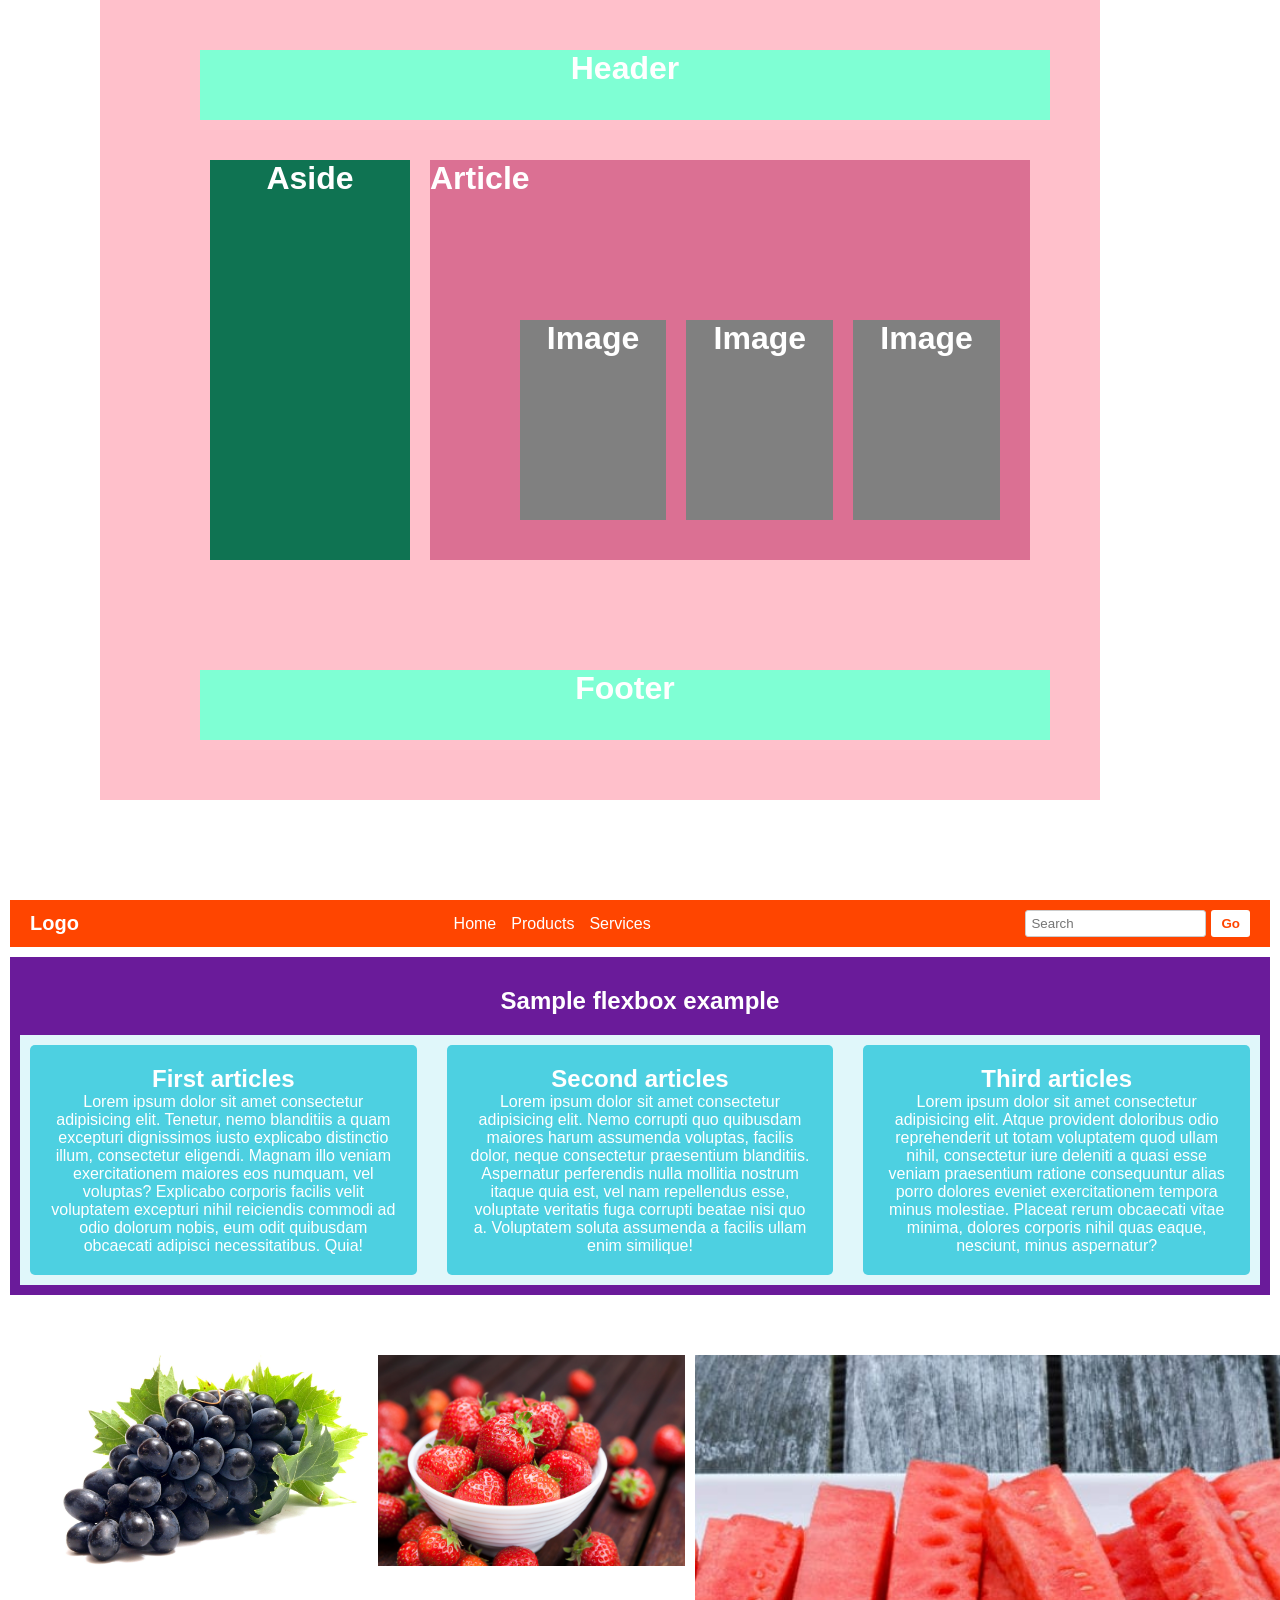
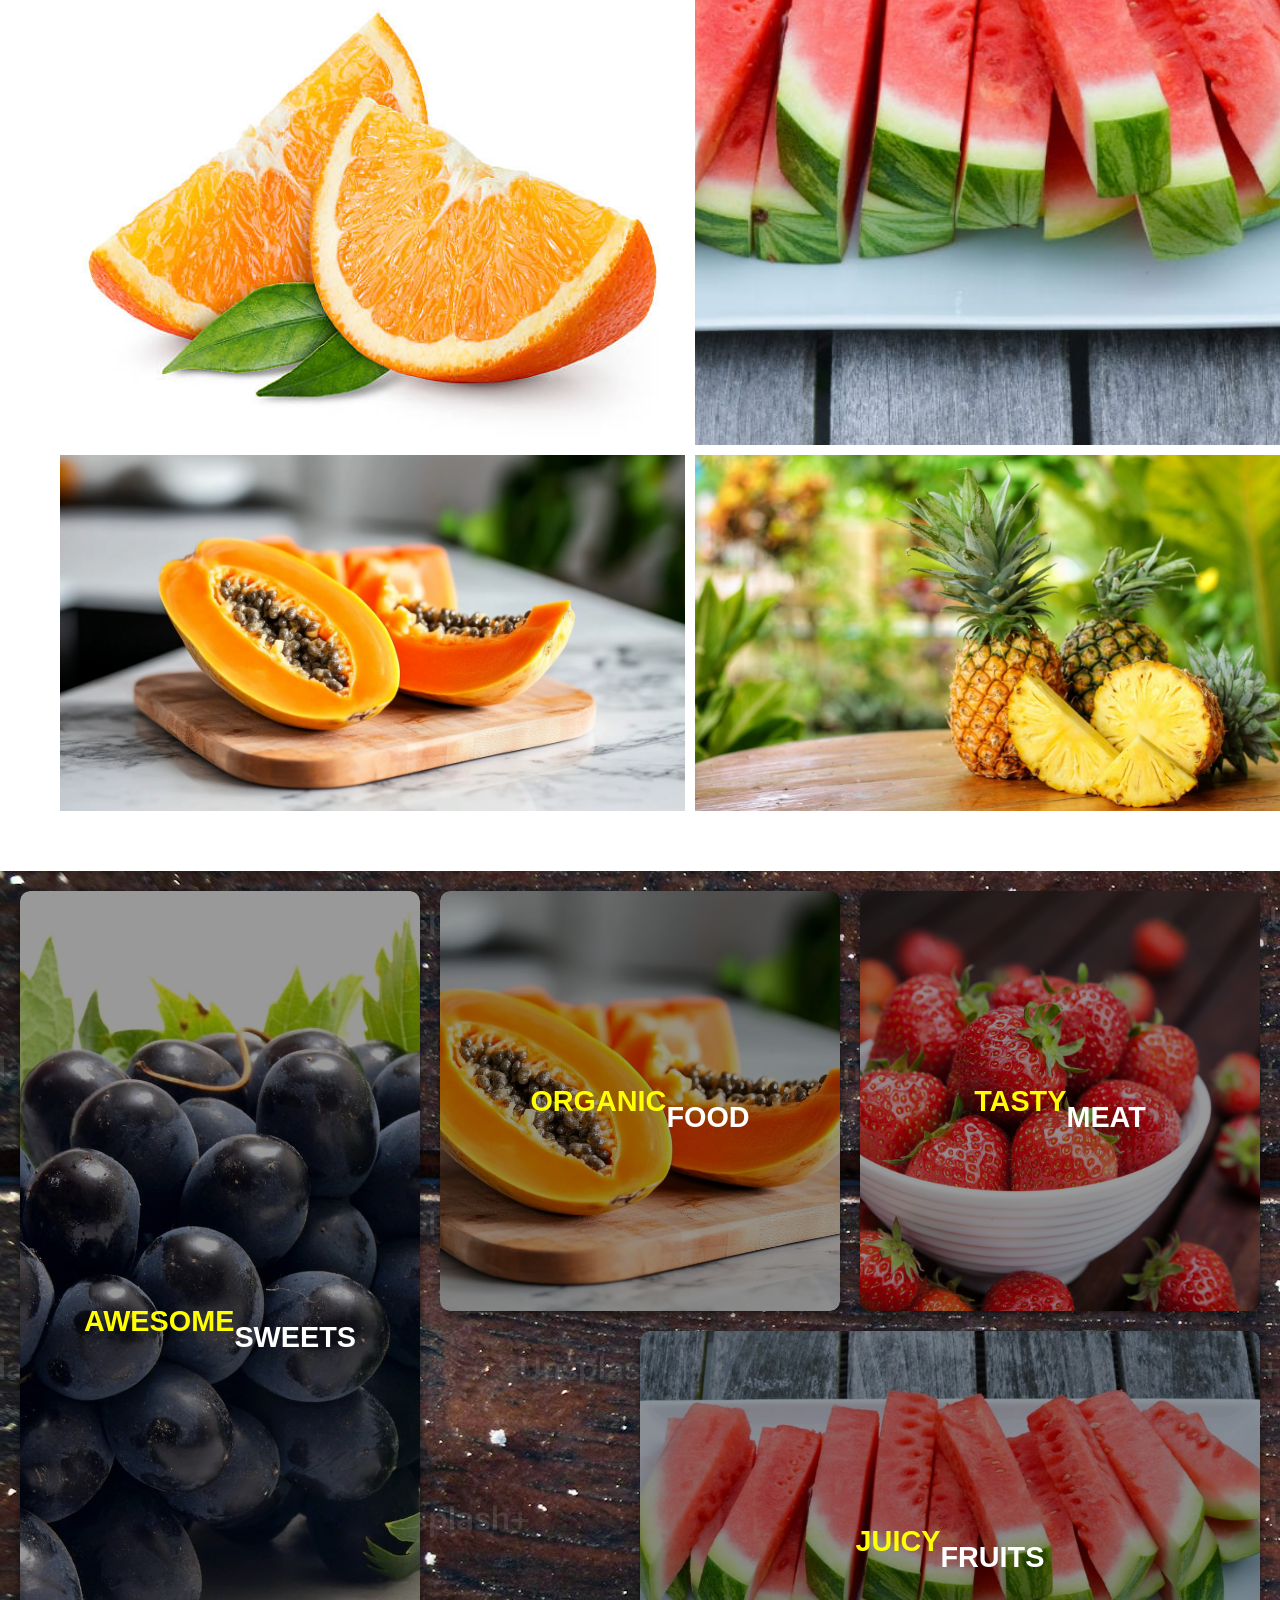
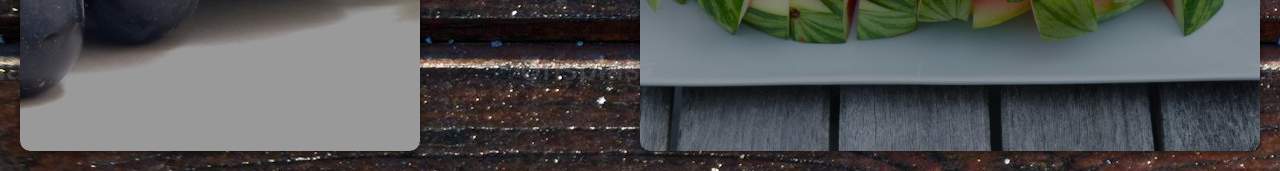
<file: Flex_Grid/index.html>
<!DOCTYPE html>
<html lang="en">

<head>
    <meta charset="UTF-8">
    <meta name="viewport" content="width=device-width, initial-scale=1.0">
    <title>Flex and Grid</title>
    <link rel="stylesheet" href="style.css">
</head>

<body>
    <div class="flex">
        <div class="header">
            Header
        </div>
        <div class="article_aside">
            <div class="aside">
                Aside
            </div>
            <div class="article">
                Article
                <div class="image">Image</div>
                <div class="image">Image</div>
                <div class="image">Image</div>
            </div>
        </div>
        <div class="footer">
            Footer
        </div>
    </div>
    <div>
        <nav class="navbarResponsive">
            <div class="logo">Logo</div>
            <ul class="nav-links">
              <li><a href="#">Home</a></li>
              <li><a href="#">Products</a></li>
              <li><a href="#">Services</a></li>
            </ul>
            <div class="search-bar">
              <input type="text" placeholder="Search">
              <button>Go</button>
            </div>
        </nav>
    </div>
    <div class="container2">
        <div class="header2">Sample flexbox example</div>
        <div class="articlesResponsives">
          <div class="articlesResponsive"> 
            <h2>First articles</h2>
            <p>Lorem ipsum dolor sit amet consectetur adipisicing elit. Tenetur, nemo blanditiis a quam excepturi dignissimos iusto explicabo distinctio illum, consectetur eligendi. Magnam illo veniam exercitationem maiores eos numquam, vel voluptas? Explicabo corporis facilis velit voluptatem excepturi nihil reiciendis commodi ad odio dolorum nobis, eum odit quibusdam obcaecati adipisci necessitatibus. Quia!</p>
          </div>
          <div class="articlesResponsive">
            <h2>Second articles</h2>
            <p>Lorem ipsum dolor sit amet consectetur adipisicing elit. Nemo corrupti quo quibusdam maiores harum assumenda voluptas, facilis dolor, neque consectetur praesentium blanditiis. Aspernatur perferendis nulla mollitia nostrum itaque quia est, vel nam repellendus esse, voluptate veritatis fuga corrupti beatae nisi quo a. Voluptatem soluta assumenda a facilis ullam enim similique!</p>
          </div>
          <div class="articlesResponsive">
            <h2>Third articles</h2>
            <p>Lorem ipsum dolor sit amet consectetur adipisicing elit. Atque provident doloribus odio reprehenderit ut totam voluptatem quod ullam nihil, consectetur iure deleniti a quasi esse veniam praesentium ratione consequuntur alias porro dolores eveniet exercitationem tempora minus molestiae. Placeat rerum obcaecati vitae minima, dolores corporis nihil quas eaque, nesciunt, minus aspernatur?
            </p>
          </div>
        </div>
      </div>
    <div class="grid-container">
        <div class="grid-item Grapes">
            <img src="grapes.jpg" alt="Grapes">
        </div>
        <div class="grid-item Strawberries">
            <img src="stwebeery.jpg" alt="Strawberries">
        </div>
        <div class="grid-item Orange">
            <img src="orange.jpg" alt="Orange">
        </div>
        <div class="grid-item Watermelon">
            <img src="watermelon.jpg" alt="Watermelon">
        </div>
        <div class="grid-item Papaya">
            <img src="papaya.png" alt="Papaya">
        </div>
        <div class="grid-item Pineapple">
            <img src="pineapple.jpg" alt="Pineapple">
        </div>
    </div>
    <div class="container">
        <div class="gridItem gridItem1">
            <img src="grapes.jpg" alt="Awesome Sweets">
            <div class="overlay">
                <span class="highlight">AWESOME</span><br> SWEETS
            </div>
        </div>
        <div class="gridItem gridItem2">
            <img src="papaya.png" alt="Organic Food">
            <div class="overlay">
                <span class="highlight">ORGANIC</span><br> FOOD
            </div>
        </div>
        <div class="gridItem gridItem3">
            <img src="stwebeery.jpg" alt="Tasty Meat">
            <div class="overlay">
                <span class="highlight">TASTY</span><br> MEAT
            </div>
        </div>
        <div class="gridItem gridItem4">
            <img src="watermelon.jpg" alt="Juicy Fruits">
            <div class="overlay">
                <span class="highlight">JUICY</span><br> FRUITS
            </div>
        </div>
    </div> 
</body>

</html>
</file>
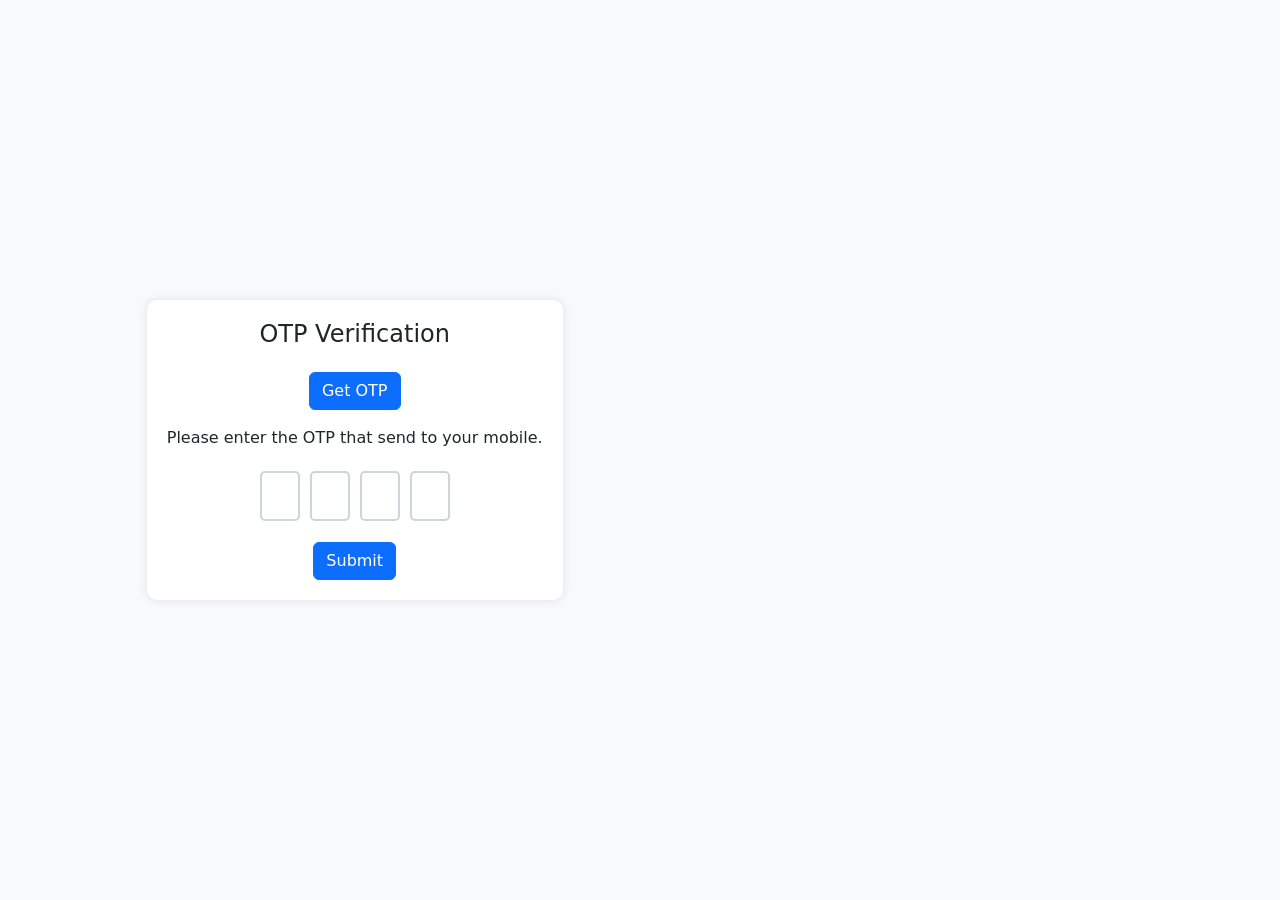
<file: OTPVerification/index.html>
<!DOCTYPE html>
<html lang="en">

<head>
    <meta charset="UTF-8">
    <meta name="viewport" content="width=device-width, initial-scale=1.0">
    <title>Verification Code</title>
    <link href="https://cdn.jsdelivr.net/npm/bootstrap@5.3.0/dist/css/bootstrap.min.css" rel="stylesheet">
    <style>
        body {
            display: flex;
            justify-content: center;
            align-items: center;
            height: 100vh;
            background-color: #f8f9fa;
        }

        .verification-container {
            background: white;
            padding: 20px;
            border-radius: 10px;
            box-shadow: 0 0 10px rgba(0, 0, 0, 0.1);
            text-align: center;
        }

        .otp-input {
            width: 40px;
            height: 50px;
            font-size: 24px;
            text-align: center;
            margin: 5px;
            border: 2px solid #ced4da;
            border-radius: 5px;
        }

        .otp-input:focus {
            border-color: #007bff;
            outline: none;
        }
    </style>
</head>

<body>


    <div id="getOTP" class="verification-container">
        <h4>OTP Verification</h4>
        <p class="mt-2">
            <button id="generateCode" class="btn btn-primary mt-3">Get OTP</button>
        </p>
        <p class="mt-2">Please enter the OTP that send to your mobile.</p>
        <p><strong><span id="generatedCode" class="text-primary"></span></strong></p>

        <div class="d-flex justify-content-center">
            <input type="text" class="otp-input form-control" maxlength="1">
            <input type="text" class="otp-input form-control" maxlength="1">
            <input type="text" class="otp-input form-control" maxlength="1">
            <input type="text" class="otp-input form-control" maxlength="1">
        </div>

        <button id="verifyCode" class="btn btn-primary mt-3">Submit</button>
    </div>

    <div id="home" class="justify-content-center p-5 verification-container" style="visibility: hidden;">
        <h1>Welcome to home page</h1><br>
        <p>You have sucessfully verified your OTP.</p>
    </div>



    <script>
        let generatedCode = '';

        function generateCode() {
            generatedCode = Math.floor(Math.random() * 9000 + 1000).toString();
            document.getElementById('generatedCode').textContent = generatedCode;
            document.getElementById('statusMessage').textContent = '';
            clearInputs();
        }
        document.querySelector("#generateCode").addEventListener("click",generateCode);

        function verifyCode() {
            let userInput ='';
            document.querySelectorAll('.otp-input').forEach(input => {
                userInput += input.value;
            });

            if (userInput === generatedCode && userInput !=='') {
                document.getElementById("getOTP").style.visibility = "hidden";
                document.getElementById("home").style.visibility = "visible";
            } else {
                document.getElementById("home").style.visibility = "hidden";
                alert('❌ Incorrect Code. Try Again!');
            }
        }
        document.querySelector("#verifyCode").addEventListener("click",verifyCode);

        function clearInputs() {
            document.querySelectorAll('.otp-input').forEach(input => {
                input.value = '';
            });
            document.querySelectorAll('.otp-input')[0].focus();
        }

        document.querySelectorAll('.otp-input').forEach((input, index, inputs) => {
            input.addEventListener('input', () => {
                if (input.value.length === 1 && index < inputs.length - 1) {
                    inputs[index + 1].focus();
                }
            });

            input.addEventListener('keydown', (e) => {
                if (e.key === "Backspace" && index > 0 && input.value === "") {
                    inputs[index - 1].focus();
                }
            });
        });
    </script>

</body>

</html>
</file>
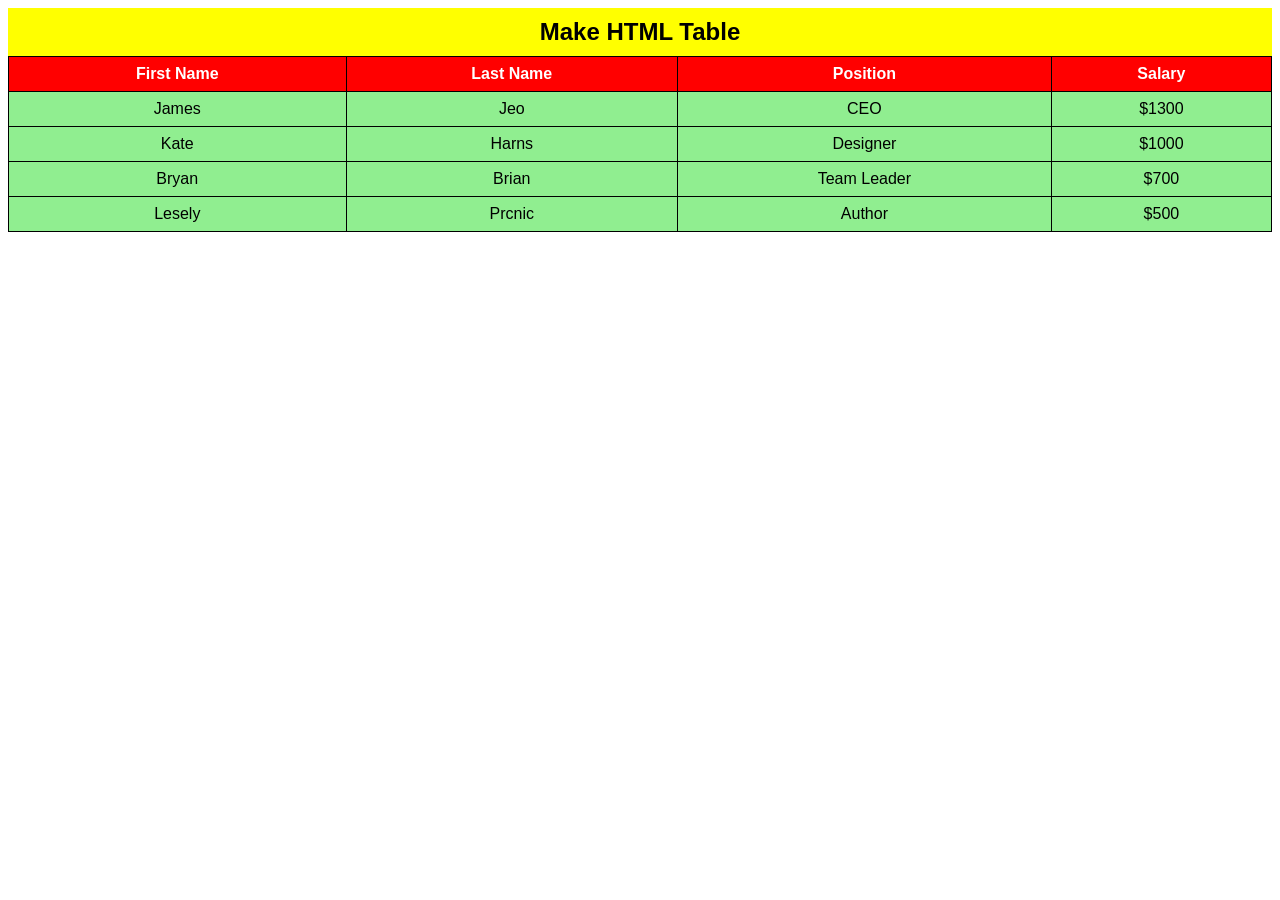
<file: table.html>
<!DOCTYPE html>
<html lang="en">
<head>
    <meta charset="UTF-8">
    <meta name="viewport" content="width=device-width, initial-scale=1.0">
    <title>Colorful Table</title>
    <style>
        body {
            font-family: Arial, sans-serif;
        }

        table {
            border-collapse: collapse;
            width: 100%;
        }

        th, td {
            border: 1px solid #000;
            text-align: center;
            padding: 8px;
        }

        th {
            background-color: red;
            color: white;
        }

        table caption {
            font-size: 24px;
            font-weight: bold;
            color: black;
            background-color: yellow;
            padding: 10px;
        }

        tr:nth-child(odd) td {
            background-color: lightgreen;
        }

        tr:nth-child(even) td {
            background-color: lightgreen;
        }
    </style>
</head>
<body>
    <table>
        <caption>Make HTML Table</caption>
        <tr>
            <th>First Name</th>
            <th>Last Name</th>
            <th>Position</th>
            <th>Salary</th>
        </tr>
        <tr>
            <td>James</td>
            <td>Jeo</td>
            <td>CEO</td>
            <td>$1300</td>
        </tr>
        <tr>
            <td>Kate</td>
            <td>Harns</td>
            <td>Designer</td>
            <td>$1000</td>
        </tr>
        <tr>
            <td>Bryan</td>
            <td>Brian</td>
            <td>Team Leader</td>
            <td>$700</td>
        </tr>
        <tr>
            <td>Lesely</td>
            <td>Prcnic</td>
            <td>Author</td>
            <td>$500</td>
        </tr>
    </table>
</body>
</html>
<!-- #################################################################### -->
</file>
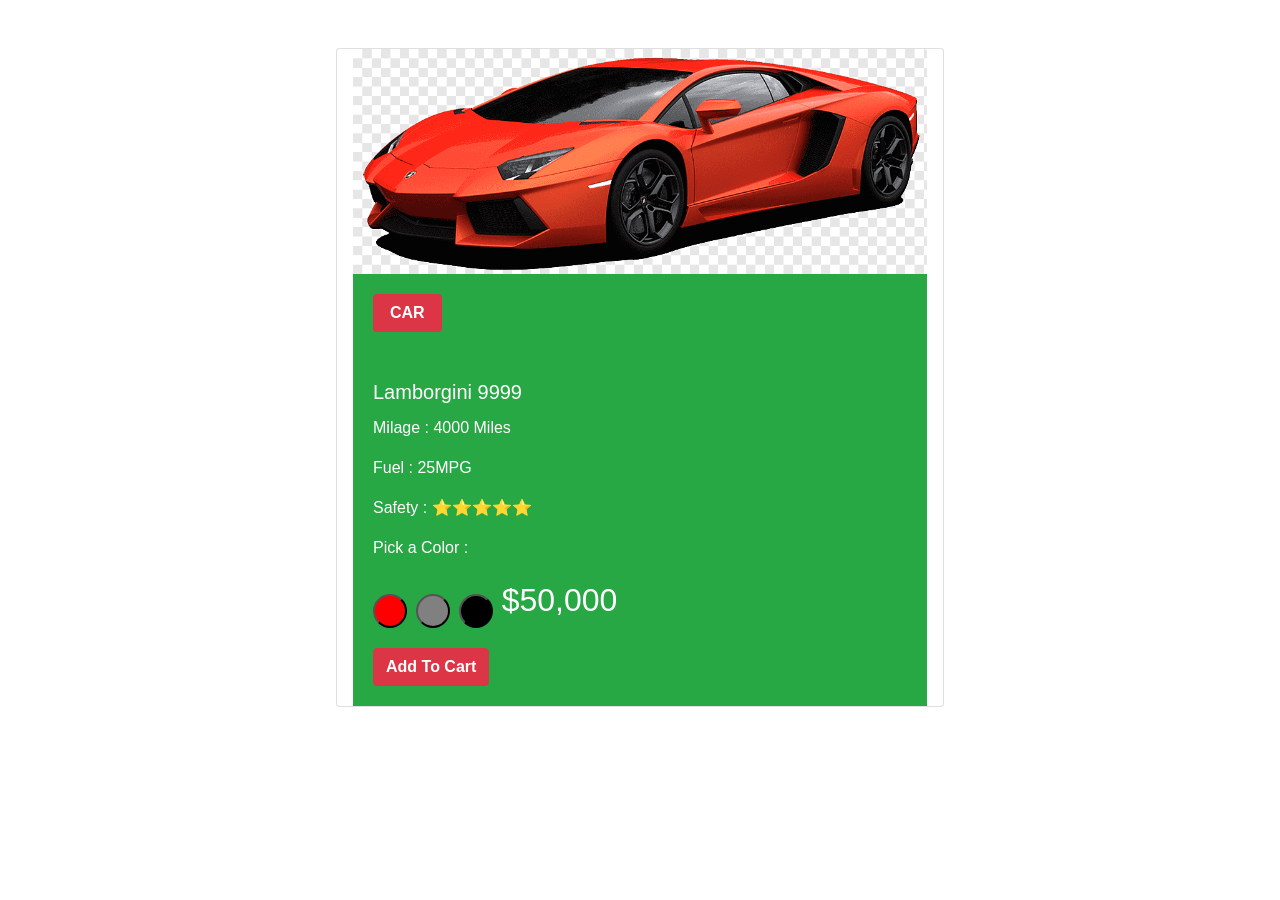
<file: Car_cards/cards.html>
<!doctype html>
<html lang="en">
  <head>
    <!-- Required meta tags -->
    <meta charset="utf-8">
    <meta name="viewport" content="width=device-width, initial-scale=1, shrink-to-fit=no">

    <!-- Bootstrap CSS -->
    <link rel="stylesheet" href="https://cdn.jsdelivr.net/npm/bootstrap@4.0.0/dist/css/bootstrap.min.css" integrity="sha384-Gn5384xqQ1aoWXA+058RXPxPg6fy4IWvTNh0E263XmFcJlSAwiGgFAW/dAiS6JXm" crossorigin="anonymous">

    <title>car </title>
    <style>
        #car{
            color: white;
            font-weight: bold;
        }
        .addcart{
            color: white;
            font-weight: bold;
        }
        h5,p{
            color: white;
        }
    </style>
  </head>
  <body>
    <div class="container ">
        <div class="row mt-5 ">
            <div class="col">
                <!-- col1 -->
            </div>
          <div class="col ">
            <div class="card px-3" style="width: 38rem;">
                <img class="card-img-top" id="myimg" src="./lamr.png" alt="Card image cap">
                <div class="card-body bg-success">
                    <button id="car"  class="btn bg-danger px-3">CAR</button>       
                  <h5 class="card-title mt-5">Lamborgini 9999</h5>
                  <!-- <p class="card-text">Some quick example text to build </p> -->
                  <p>Milage : 4000 Miles</p>
                  <p>Fuel :  25MPG</p>
                  <p>Safety :  ⭐⭐⭐⭐⭐</p>
                  <p>Pick a Color : </p>
                  <p style="font-size: 2rem;">
                    <button id="btnred" style="width: 50; height: 50; padding: 15px; border-radius: 50%; background-color: red;" onclick="document.getElementById('myimg').src='lamr.png'"></button>
                    <button id="btngray" style="width: 50; height: 50; padding: 15px; border-radius: 50%; background-color: gray;" onclick="document.getElementById('myimg').src='lambo2.png'"></button>
                    <button id="btnblack" style="width: 50; height: 50; padding: 15px; border-radius: 50%; background-color: black;" onclick="document.getElementById('myimg').src='lambo1.png'"></button>
                    <label for="">$50,000</label>

                </p>
                  <a href="#" class="btn btn-danger addcart">Add To Cart</a>
                </div>
              </div> 
              <br>
          </div>  
          <div class="col">
            <!-- Column3 -->
          </div>        
        </div>
      </div>
    
      <script>
        
      </script>
    <script src="https://code.jquery.com/jquery-3.2.1.slim.min.js" integrity="sha384-KJ3o2DKtIkvYIK3UENzmM7KCkRr/rE9/Qpg6aAZGJwFDMVNA/GpGFF93hXpG5KkN" crossorigin="anonymous"></script>
    <script src="https://cdn.jsdelivr.net/npm/popper.js@1.12.9/dist/umd/popper.min.js" integrity="sha384-ApNbgh9B+Y1QKtv3Rn7W3mgPxhU9K/ScQsAP7hUibX39j7fakFPskvXusvfa0b4Q" crossorigin="anonymous"></script>
    <script src="https://cdn.jsdelivr.net/npm/bootstrap@4.0.0/dist/js/bootstrap.min.js" integrity="sha384-JZR6Spejh4U02d8jOt6vLEHfe/JQGiRRSQQxSfFWpi1MquVdAyjUar5+76PVCmYl" crossorigin="anonymous"></script>
  </body>
</html>
</file>
<file: Flex_Grid/style.css>
* {
    margin: 0;
    padding: 0;
    box-sizing: border-box;
    font-family: Arial, sans-serif;
    color: #fff;
}
/* Assigment 1 */
.flex {
    position: relative;
    color: rgb(242, 237, 237);
    font-size: xx-large;
    text-align: center;
    font-weight: 800;
    height: 800px;
    width: 1000px;
    margin: 0 100px 100px 100px;
    background-color: pink;
}

.header {
    position: absolute;
    background-color: aquamarine;
    height: 70px;
    width: 850px;
    margin: 50px 100px;
    align-items: center;
}

.article_aside {
    display: flex;
    position: absolute;
    top: 150px;
    left: 100px;
}

.article {
    display: flex;
    height: 400px;
    width: 600px;
    background-color: palevioletred;
    margin: 10px;
}

.aside {
    margin: 10px;
    height: 400px;
    width: 200px;
    background-color: rgb(15, 115, 82);
}

.image {
    position: relative;
    top: 150px;
    right: 20px;
    height: 200px;
    width: 150px;
    margin: 10px;
    background-color: gray;
}

.footer {
    position: absolute;
    bottom: 10px;
    background-color: aquamarine;
    height: 70px;
    width: 850px;
    margin: 50px 100px;
    align-items: center;
}

/* Assigment2 */
.grid-container {
    display: grid;
    height: 100%;
    width: 100%;
    grid-template-areas:
        'Grapes Strawberries Watermelon Watermelon'
        'Orangae Orangae Watermelon Watermelon'
        'Papaya Papaya Pineapple Pineapple';
    padding: 10px;
    gap: 10px;
    margin: 50px;
}

.grid-container img {
    height: 100px;
    width: 100px;
}

.Grapes {
    grid-area: Grapes;
}

.Strawberries {
    grid-area: Strawberries;
}

.Orange {
    grid-area: Orangae;
}

.Watermelon {
    grid-area: Watermelon;
}

.Papaya {
    grid-area: Papaya;
}

.Pineapple {
    grid-area: Pineapple;
}

.grid-item {
    overflow: hidden;
}

.grid-item img {
    width: 100%;
    height: 100%;
    object-fit: cover;
    box-shadow: 0 4px 6px rgba(0, 0, 0, 0.1);
}

.item {
    overflow: hidden;
}


.container {
    display: grid;
    grid-template-columns: 1fr 1fr 1fr;
    grid-template-rows: 2fr 2fr;
    grid-template-areas:
        "gridItem1 gridItem2 gridItem3"
        "gridItem1 gridItem4 gridItem4";
    gap: 20px;
    height: 100vh;
    padding: 20px;
    box-sizing: border-box;
    background-image: url('background.jpeg');
}

.gridItem {
    position: relative;
    border-radius: 10px;
    overflow: hidden;
    box-shadow: 0 4px 10px rgba(0, 0, 0, 0.5);
}

.gridItem img {
    width: 100%;
    height: 100%;
    object-fit: cover;
    border-radius: 10px;
}

.overlay {
    position: absolute;
    top: 0;
    left: 0;
    width: 100%;
    height: 100%;
    background: rgba(0, 0, 0, 0.4);
    display: flex;
    justify-content: center;
    align-items: center;
    text-align: center;
    font-size: 1.8rem;
    font-weight: bold;
    color: white;
}

.overlay .highlight {
    color: yellow;
}

.gridItem1 {
    grid-area: gridItem1;
}

.gridItem2 {
    grid-area: gridItem2;
}

.gridItem3 {
    grid-area: gridItem3;
}

.gridItem4 {
    grid-area: gridItem4;
    margin-left: 200px;
}

.navbarResponsive {
    display: flex;
    align-items: center;
    justify-content: space-between;
    background-color: #ff4500;
    padding: 10px 20px;
    color: white;
    margin: 10px;
   
}

.logo {
    font-size: 20px;
    font-weight: bold;
}

.nav-links {
    display: flex;
    list-style: none;
    gap: 15px;
}

.nav-links a {
    text-decoration: none;
    color: white;
    font-size: 16px;
}

.search-bar {
    display: flex;
    gap: 5px;
}

.search-bar input {
    padding: 5px;
    border: 1px solid #ccc;
    border-radius: 3px;
}

.search-bar button {
    padding: 5px 10px;
    border: none;
    background-color: white;
    color: #ff4500;
    font-weight: bold;
    border-radius: 3px;
    cursor: pointer;
}

@media (max-width: 600px) {
    .navbarResponsive {
        flex-direction: column;
        align-items: flex-start;
        gap: 10px;
    }

    .nav-links {
        width: 100%;
        display: flex;
        justify-content: space-between;
    }

    .search-bar {
        display: flex;
        width: 100%;
        gap: 5px;
    }

    .search-bar input {
        flex: 1;
    }
}

/* Assigment2 */

.container2 {
    display: flex;
    flex-direction: column;
    background-color: #6a1b9a;
    color: white;
    text-align: center;
    padding: 10px;
    margin: 10px;
  }

  .header2 {
    padding: 20px;
    font-size: 1.5rem;
    font-weight: bold;
  }

  .articlesResponsives {
    display: flex;
    flex-direction: column;
    background-color: #e0f7fa;
    color: #000;
    gap: 10px;
    padding: 10px;
  }

  .articlesResponsive {
    padding: 20px;
    background-color: #4dd0e1;
    border-radius: 5px;
  }

  @media (min-width: 768px) {
    .articlesResponsives {
      flex-direction: row;
      justify-content: space-between;
    }

    .articlesResponsive {
      flex: 1;
      margin: 0 10px;
    }

    .articlesResponsive:first-child {
      margin-left: 0;
    }

    .articlesResponsive:last-child {
      margin-right: 0;
    }
  }
</file>
